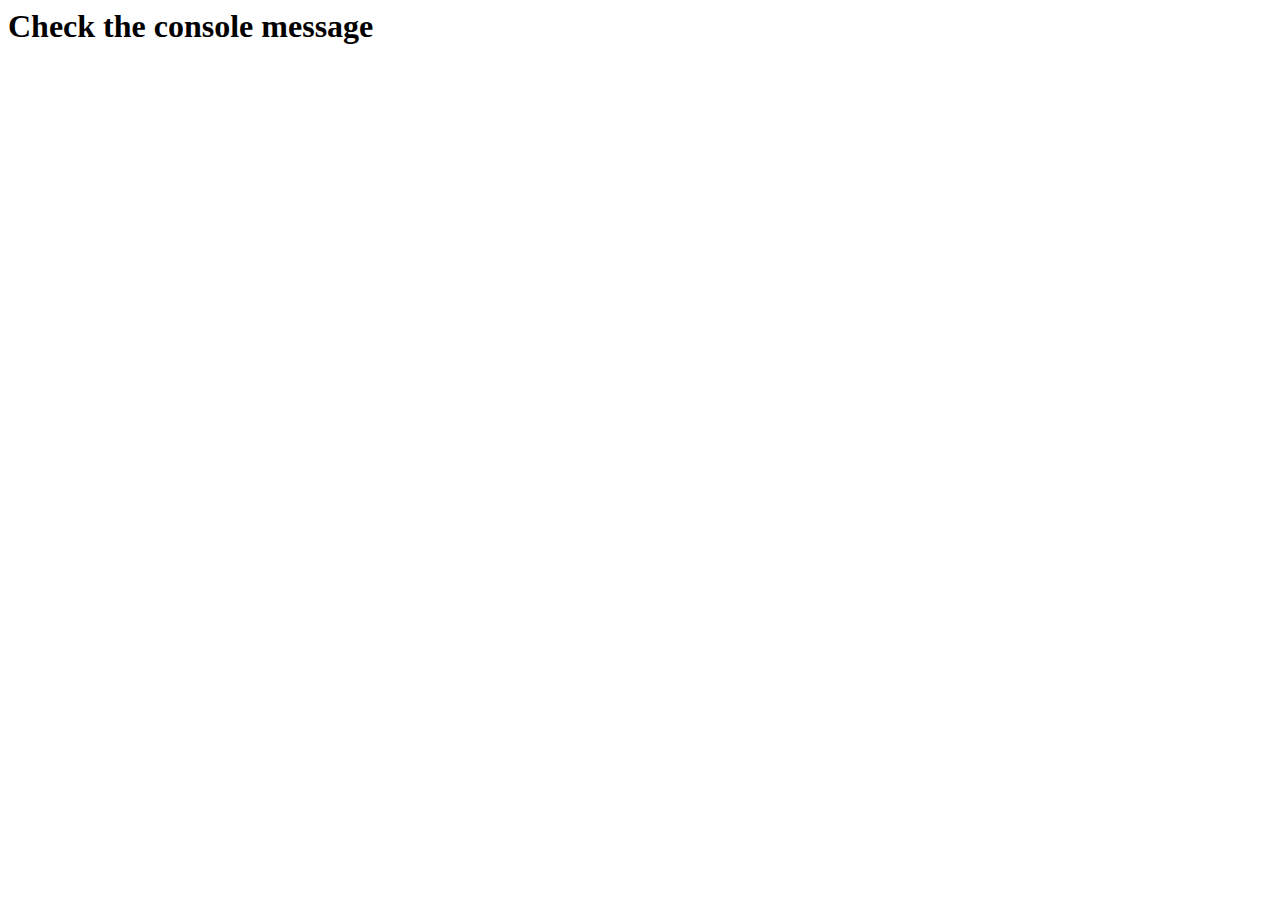
<file: js/index.html>
<html>
    <head>
        <body>
            <h1> Check the console message </h1>
            <script>
                //First language
                console.log("Hello ji");
            </script>
        </body>
    </head>
</html>
</file>
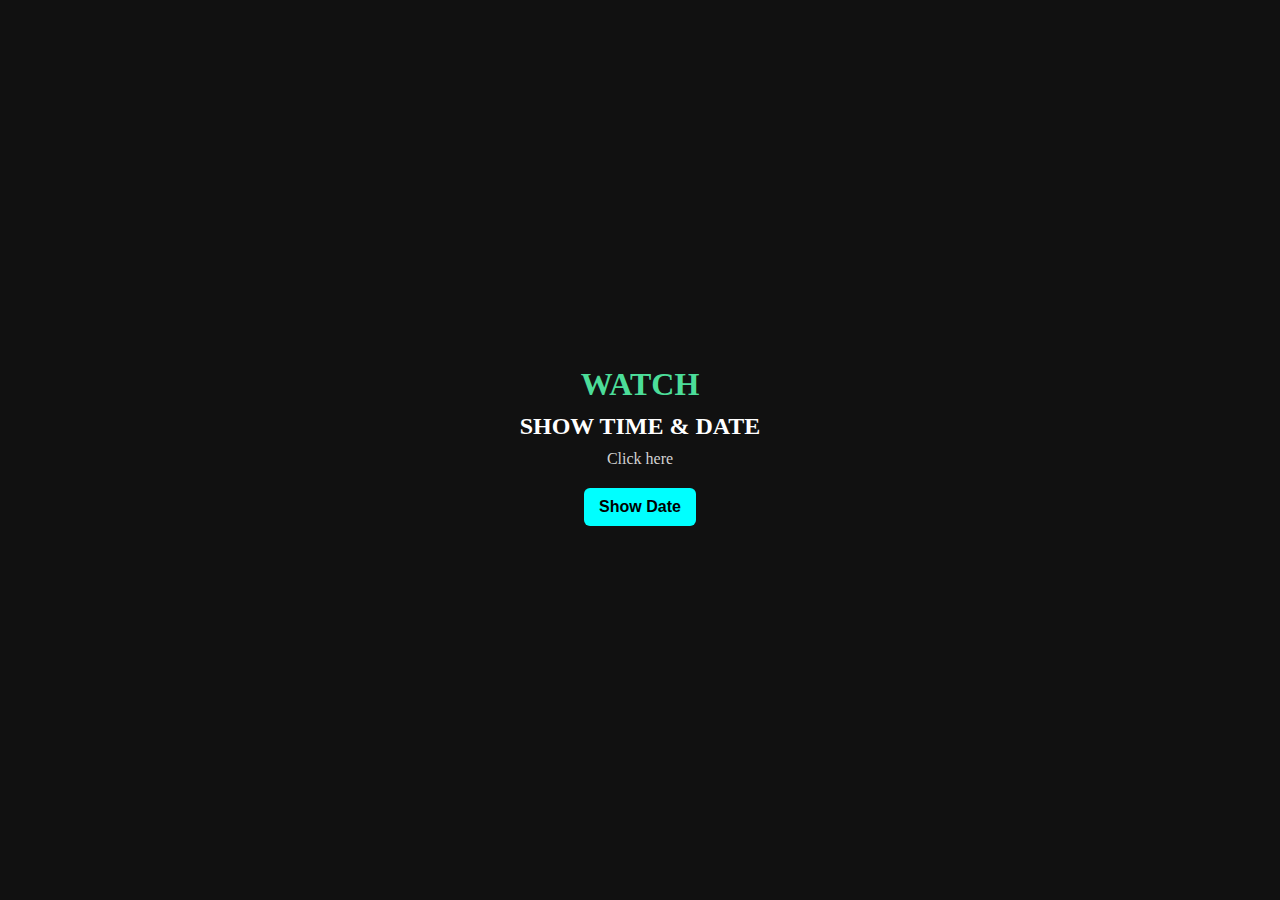
<file: javascript/First.html>
<!DOCTYPE html>
<html lang="en">
<head>
  <meta charset="UTF-8">
  <meta name="viewport" content="width=device-width, initial-scale=1.0">
  <title>On Click</title>
  <style>
    body {
      display: flex;
      justify-content: center;
      align-items: center;
      height: 100vh; /* Full screen height */
      margin: 0;
      background-color: #111; /* optional background */
    }

    .container {
      text-align: center;
    }

    h1 {
      color: rgb(76, 221, 153);
      margin: 10px 0;
    }

    h2 {
      margin: 10px 0;
      color: white;
    }

    span {
      display: block;
      margin: 10px 0;
      color: lightgray;
    }

    button {
      margin-top: 10px;
      padding: 10px 15px;
      font-size: 16px;
      cursor: pointer;
      border-radius: 6px;
      border: none;
      background: aqua;
      color: black;
      font-weight: bold;
    }

    p {
      margin-top: 15px;
      color: yellow;
      font-size: 18px;
    }
  </style>
</head>
<body>
  <div class="container">
    <h1> WATCH </h1>
    <h2>SHOW TIME & DATE </h2>
    <span>Click here</span>
    <button onclick="document.getElementById('time').innerHTML = Date()">Show Date</button>
    <p id="time"></p>
  </div>
</body>
</html>
</file>
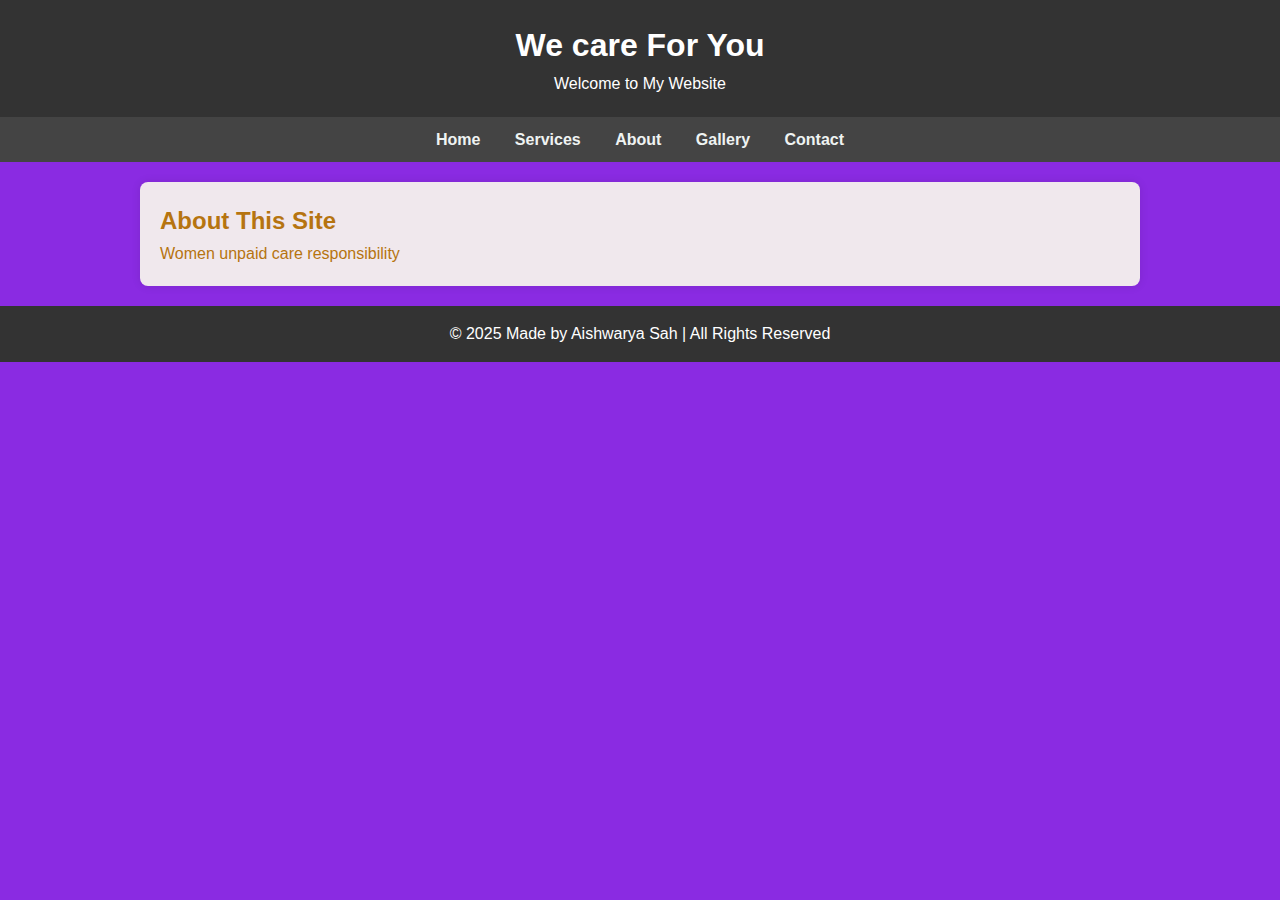
<file: javascript/Web.html>
<!DOCTYPE html>
<html lang="en">

<head>
    <meta charset="UTF-8">
    <meta name="viewport" content="width=device-width, initial-scale=1.0">
    <title> Take Care </title>
   <link rel = "stylesheet" href="style.css">
</head>
<body>
   <header>
   <h1> We care For You </h1> 
   <p> Welcome to My Website</p>
    </header>
   
    <nav>
        <a href="#"> Home </a>
        <a href="#"> Services </a>
         <a href="#"> About </a>
          <a href="#"> Gallery </a>
           <a href="#"> Contact</a>
    </nav>

 <div class = "container">
 <h2> About This Site </h2>
 <p> Women unpaid care responsibility </p>
 </div>   


 <footer>
    <p> &copy; 2025 Made by Aishwarya Sah | All Rights Reserved </p>
 </footer>
</body>
</html>
</file>
<file: javascript/style.css>
*{
    padding:0;
    margin:0;
    box-sizing: border-box;
}

body{
    font-family: Arial, sans-serif;
    line-height: 1.6;
    background-color: blueviolet;
    color:rgb(182, 116, 16)
}

header{
    background-color: #333;
    color:#ffffff;
    padding: 20px;
    text-align: center;
}

nav{
   background: #444;
   padding: 10px;
   text-align: center; 
}

nav a{
    color:#eff3f2;
    margin: 0 15px;
    text-decoration: none;
    font-weight: bold;
}

nav a:hover{
    text-decoration: underline;
}

.container {
  max-width: 1000px;
  margin: 20px auto;
  padding: 20px;
  background: rgb(240, 232, 237);
  border-radius: 8px;
  box-shadow: 0 0 10px rgba(0,0,0,0.1);
}

footer {
  background: #333;
  color: white;
  text-align: center;
  padding: 15px;
  margin-top: 20px;
}
</file>
